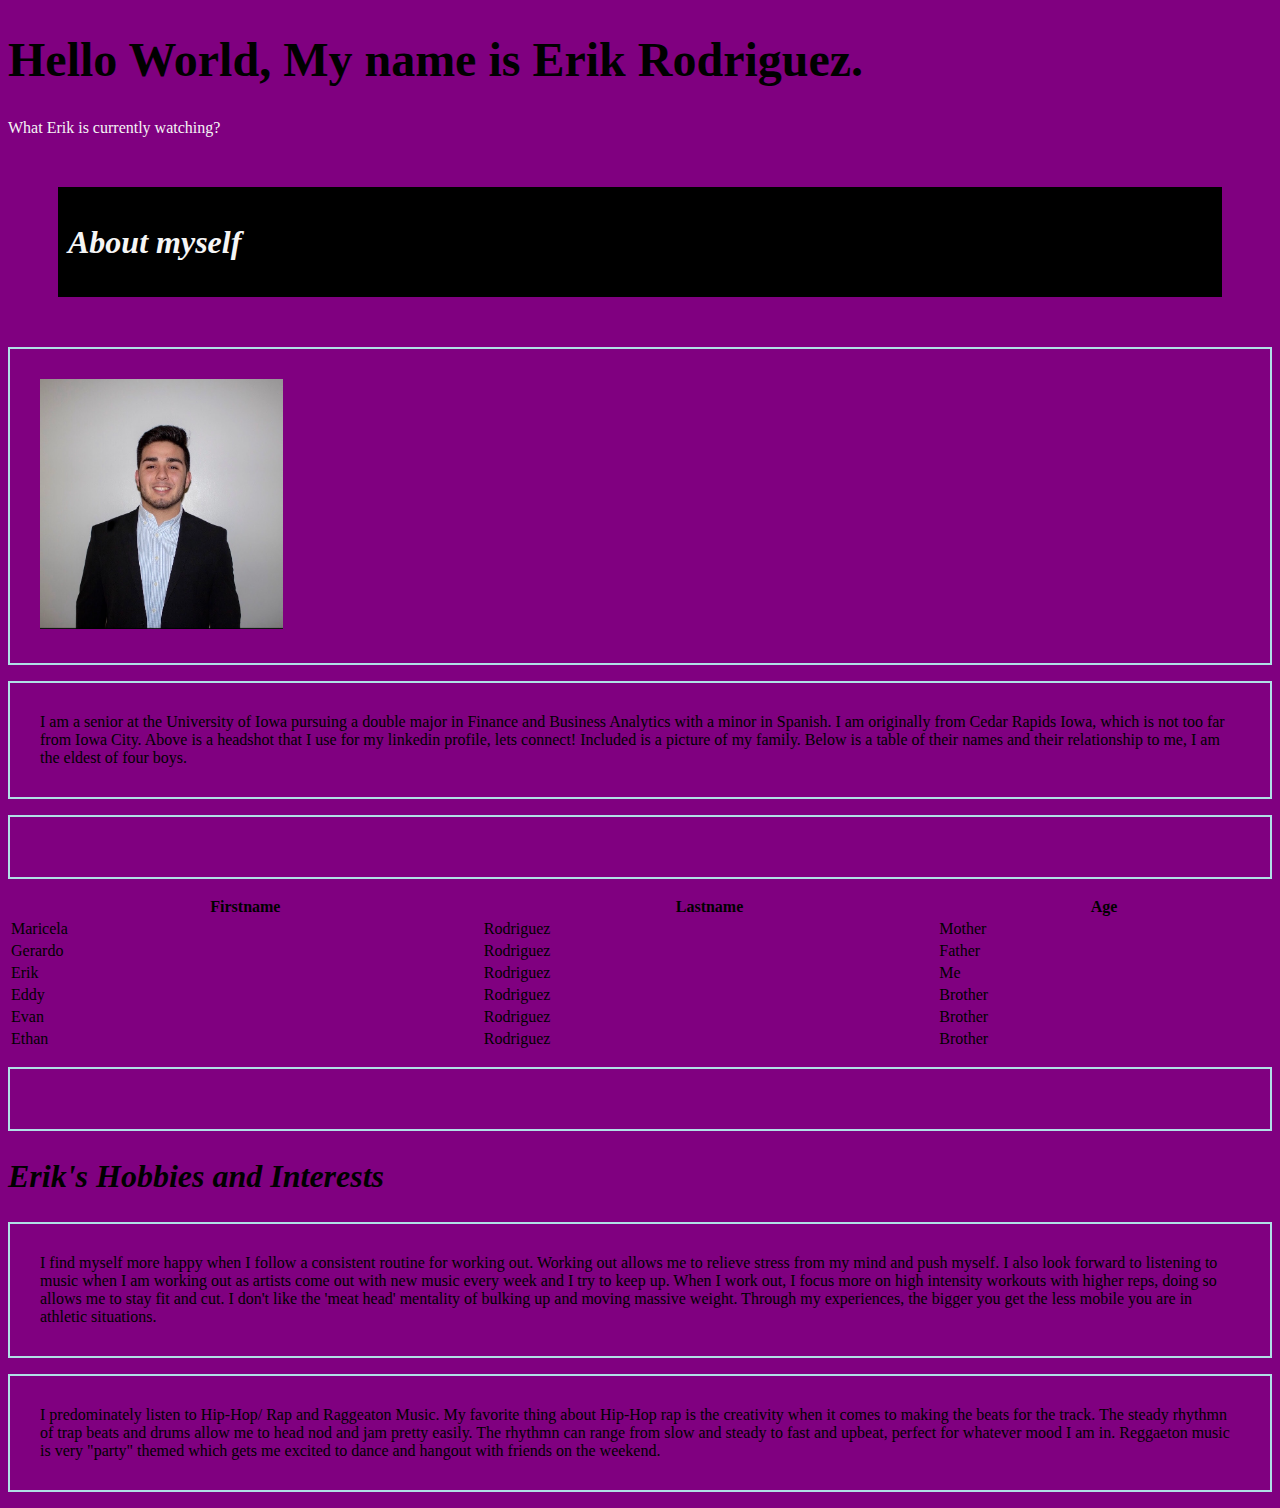
<file: index.html>
<!DOCTYPE html>
<html lang="en">

<head>
    <meta charset="UTF-8">
    <title>Erik's Home Page</title>
    <link rel="stylesheet" href="stylesheet.css">



</head>

<body>
    <h1> Hello World, My name is Erik Rodriguez.</h1>
    <nav>
        <a href="./erik.html">What Erik is currently watching?</a>
    </nav>
    <main>
        <section>
        <div class="highlight">
            <h2>About myself</h2>
        </section>
        <p>
            <img src="./photos/IMG_0502.jpg" style="height: 250px;">
        </p>
        <p>
            I am a senior at the University of Iowa pursuing a double major in Finance and Business Analytics with a minor in Spanish. I am originally from Cedar Rapids Iowa, which is not too far from Iowa City. Above is a headshot that I use for my linkedin profile, lets connect! Included is a picture of my family. Below is a table of their names and their relationship to me, I am the eldest of four boys.
        </p>
        <p>
            <table style="width:100%">
                <tr>
                  <th>Firstname</th>
                  <th>Lastname</th>
                  <th>Age</th>
                </tr>
                <tr>
                  <td>Maricela</td>
                  <td>Rodriguez</td>
                  <td>Mother</td>
                </tr>
                <tr>
                  <td>Gerardo</td>
                  <td>Rodriguez</td>
                  <td>Father</td>
                </tr>
                <tr>
                    <td>Erik</td>
                    <td>Rodriguez</td>
                    <td>Me</td>
                  </tr>
                  <tr>
                    <td>Eddy</td>
                    <td>Rodriguez</td>
                    <td>Brother</td>
                  </tr>
                  <tr>
                    <td>Evan</td>
                    <td>Rodriguez</td>
                    <td>Brother</td>
                  </tr>
                  <tr>
                    <td>Ethan</td>
                    <td>Rodriguez</td>
                    <td>Brother</td>
              </table>
        </p>
            </div>
        <section>
            <h2>Erik's Hobbies and <i>Interests</i></h2>
            <p>
                I find myself more happy when I follow a consistent routine for working out. Working out allows me to relieve stress from my mind and push myself. I also look forward to listening to music when I am working out as artists come out with new music every week and I try to keep up. When I work out, I focus more on high intensity workouts with higher reps, doing so allows me to stay fit and cut. I don't like the 'meat head' mentality of bulking up and moving massive weight. Through my experiences, the bigger you get the less mobile you are in athletic situations. 
            </p>
            <p>
                I predominately listen to Hip-Hop/ Rap and Raggeaton Music. My favorite thing about Hip-Hop rap is the creativity when it comes to making the beats for the track. The steady rhythmn of trap beats and drums allow me to head nod and jam pretty easily. The rhythmn can range from slow and steady to fast and upbeat, perfect for whatever mood I am in. Reggaeton music is very "party" themed which gets me excited to dance and hangout with friends on the weekend.
            </p>
        </section>

    </main>
</body>

</html>
</file>
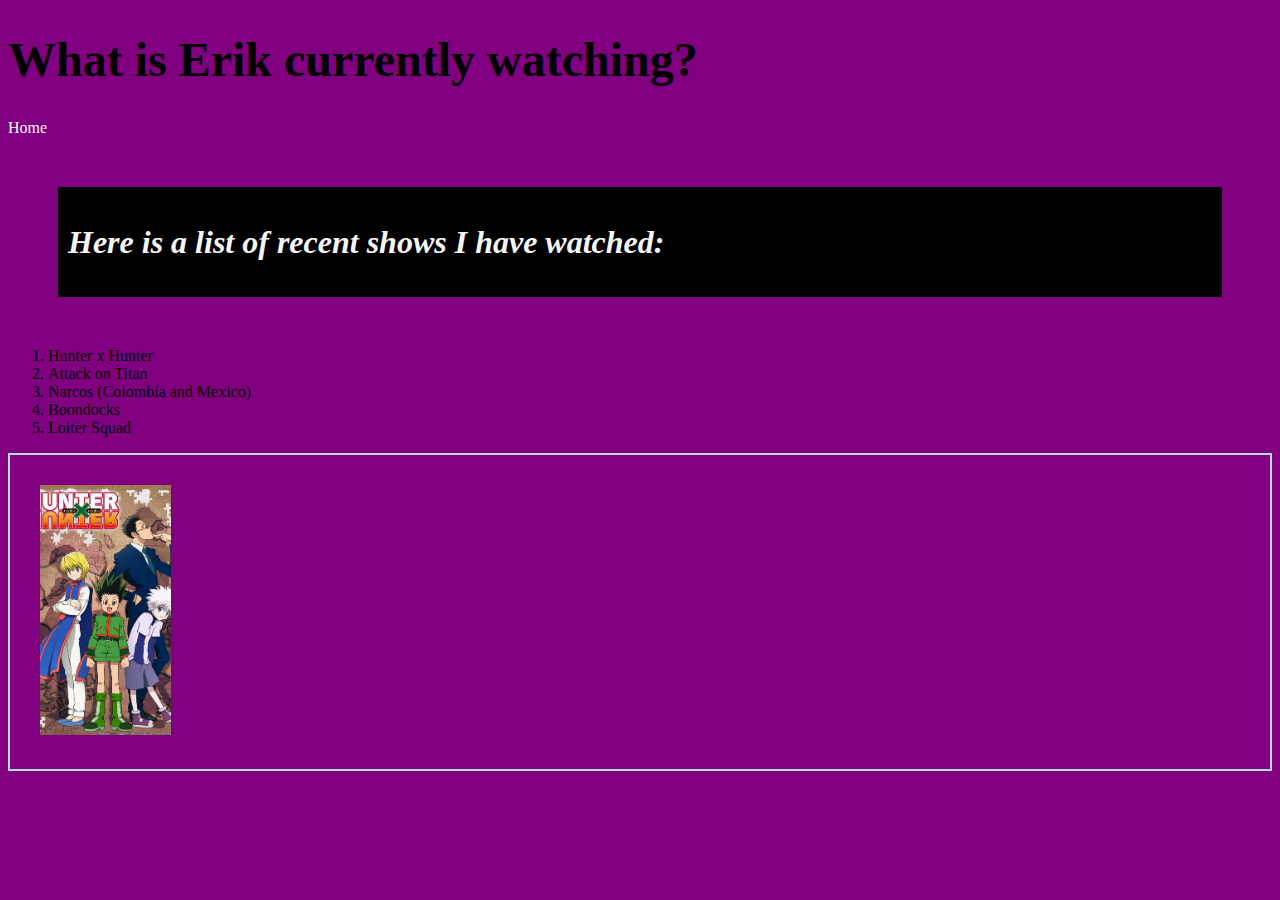
<file: erik.html>
<!DOCTYPE html>
<html lang="en">
<head>
    <meta charset="UTF-8">
    <title>What Erik is currently watching?</title>
    <link rel="stylesheet" href="stylesheet.css">
</head>
<body>
    <h1> What is Erik currently watching?</h1>
    <nav>
        <a href="./index.html">Home</a>
    </nav>
    <main>
        <section>
        <div class="highlight">
            <h2>Here is a list of recent shows I have watched: </h2>
        </section>
        <ol>
            <li>Hunter x Hunter</li>
            <li>Attack on Titan</li>
            <li>Narcos (Colombia and Mexico)</li>
            <li>Boondocks</li>
            <li>Loiter Squad</li>
          </ol>
        </div>

        <p>
            <img src="./photos/Hunterxhunter.jpg" style="height: 250px;">
        </p>
        
        </section>

    </main>
</body>

</html>
</file>
<file: stylesheet.css>
body {background-color: purple;}

image {padding: 10px;
border: 1px deeppink;}

.highlight {
    color: whitesmoke;
    background-color: black;
    padding: 10px;
    margin: 50px;
}

h1 {font-style: initial;
font-size: 300%;}
h2 {font-style: italic;
font-size: 200%;}

a:link {text-decoration: none; color: whitesmoke;}
a:hover {text-decoration: underline; color: cornsilk;}

p {
    border: 2px solid powderblue;
    padding: 30px;
  }
</file>
